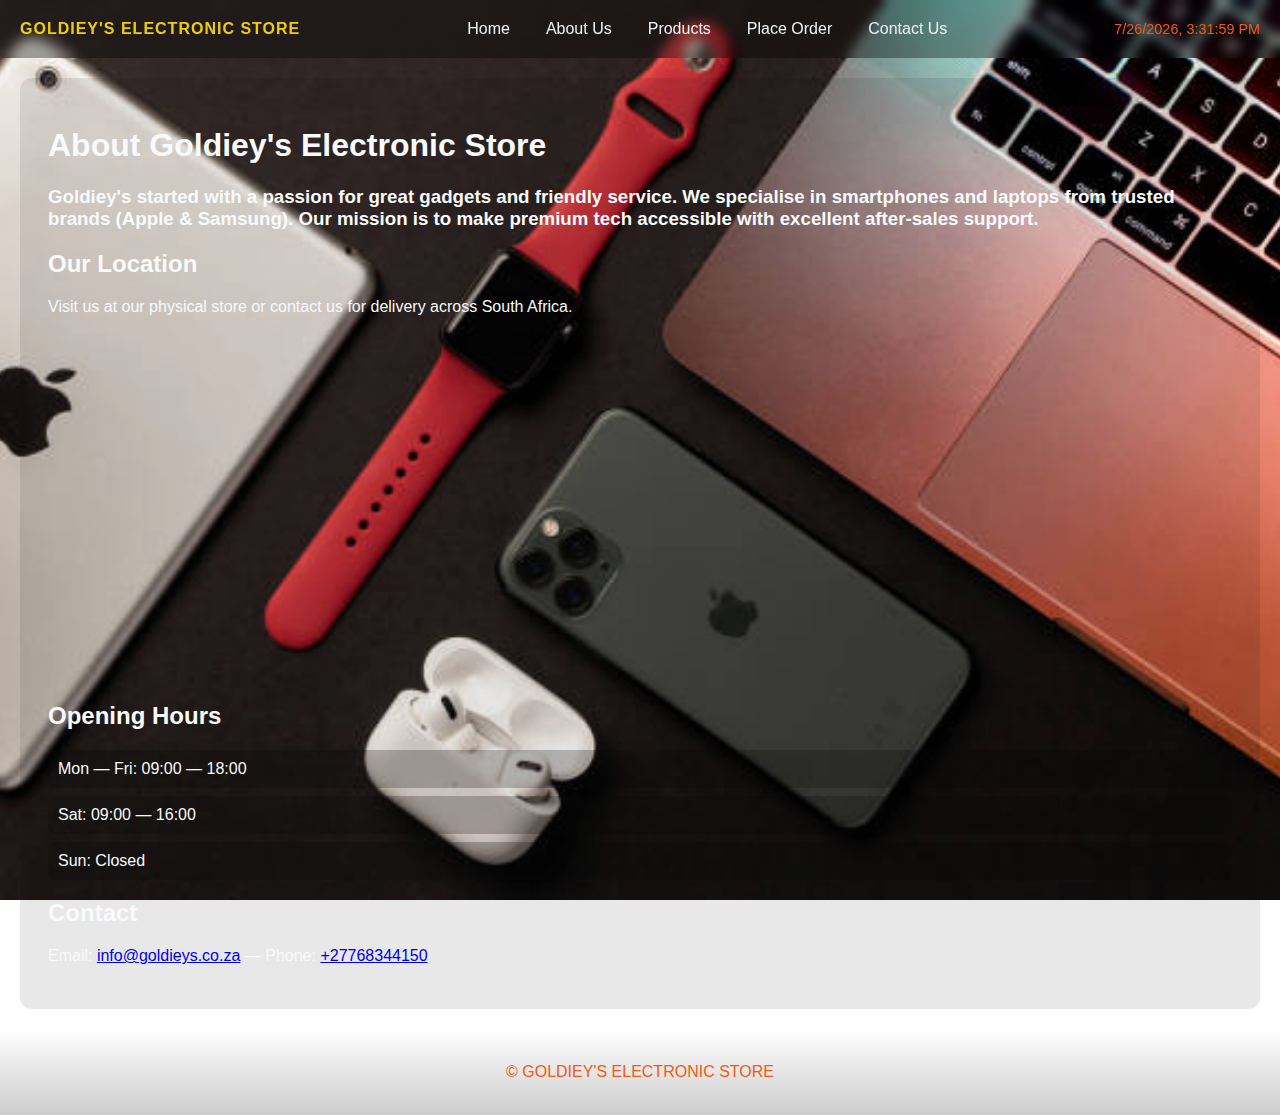
<file: PAGES/about.html>
<!doctype html>
<html lang="en">
<head>
  <meta charset="utf-8" />
  <meta name="viewport" content="width=device-width, initial-scale=1" />
  <title>About — GOLDIEY'S ELECTRONIC STORE</title>
  <link rel="stylesheet" href="../CSS/style.css">
</head>
<body>
  <!-- about.html -->
<body class="about-page">

  <header class="site-header">
    <div class="brand">GOLDIEY'S ELECTRONIC STORE</div>
    <button id="mobileToggle" class="mobile-toggle">☰</button>
    <nav class="nav">
      <a href="../index.html" class="nav-link">Home</a>
      <a href="about.html" class="nav-link">About Us</a>
      <a href="products.html" class="nav-link">Products</a>
      <a href="order.html" class="nav-link">Place Order</a>
      <a href="contact.html" class="nav-link">Contact Us</a>
    </nav>
    <div class="header-right">
      <span id="datetime" class="datetime"></span>
    </div>
  </header>

  <main class="page about-page">
    <h1>About Goldiey's Electronic Store</h1>
    <h3><p>Goldiey's started with a passion for great gadgets and friendly service. We specialise in smartphones and laptops from trusted brands (Apple &amp; Samsung). Our mission is to make premium tech accessible with excellent after-sales support.</p></h3>

    <section aria-labelledby="locationHeading">
      <h2 id="locationHeading">Our Location</h2>
      <p>Visit us at our physical store or contact us for delivery across South Africa.</p>
      <div class="map-container" aria-hidden="false">
        <!-- Replace the q= parameter with your exact address if desired -->
        <iframe
          title="Goldieys Location"
          src="https://www.google.com/maps?q=Johannesburg%20South%20Africa&output=embed"
          loading="lazy"
          referrerpolicy="no-referrer-when-downgrade"></iframe>
      </div>
    </section>

    <section aria-labelledby="hoursHeading">
      <h2 id="hoursHeading">Opening Hours</h2>
      <ul class="hours">
        <li>Mon — Fri: 09:00 — 18:00</li>
        <li>Sat: 09:00 — 16:00</li>
        <li>Sun: Closed</li>
      </ul>
    </section>

    <section aria-labelledby="contactHeading">
      <h2 id="contactHeading">Contact</h2>
      <p>Email: <a href="mailto:info@goldieys.co.za">info@goldieys.co.za</a> — Phone: <a href="tel:+27123456789">+27768344150</a></p>
    </section>
  </main>

  <footer class="site-footer">
    <p>© <span id="year"></span> GOLDIEY'S ELECTRONIC STORE</p>
  </footer>

  <script src="../JS VALIDATION/validation.js"></script>
</body>
</html>
</file>
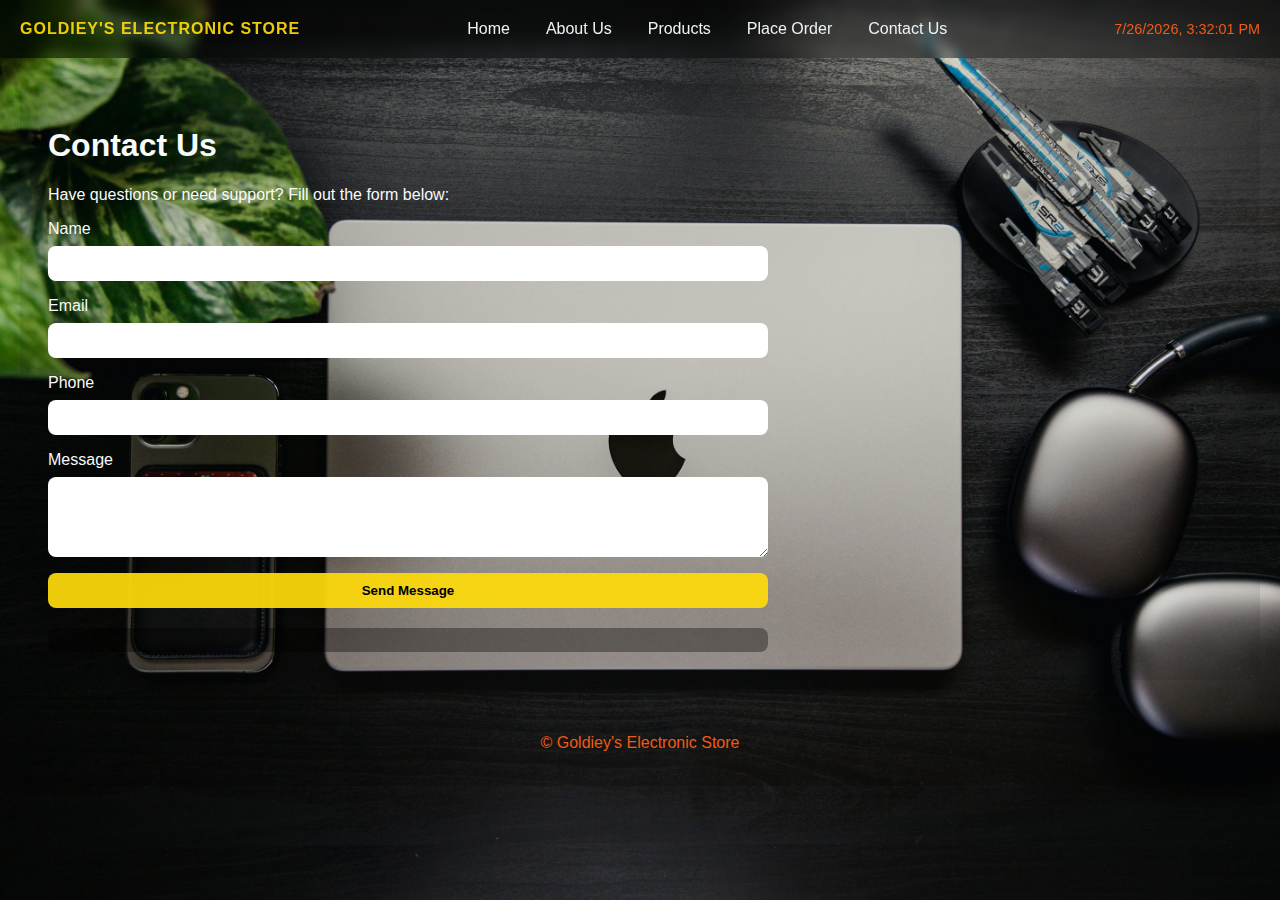
<file: PAGES/contact.html>
<!DOCTYPE html>
<html lang="en">
<head>
  <meta charset="UTF-8">
  <meta name="viewport" content="width=device-width, initial-scale=1.0">
  <title>Contact Us — Goldiey's Electronic Store</title>
  <link rel="stylesheet" href="../CSS/style.css">
</head>
<body>
    <!-- contact.html -->
<body class="contact-page">

  <header class="site-header">
    <div class="brand">GOLDIEY'S ELECTRONIC STORE</div>
    <button id="mobileToggle" class="mobile-toggle">☰</button>
    <nav class="nav">
      <a class="nav-link" href="../index.html">Home</a>
      <a class="nav-link" href="about.html">About Us</a>
      <a class="nav-link" href="products.html">Products</a>
      <a class="nav-link" href="order.html">Place Order</a>
      <a class="nav-link" href="contact.html">Contact Us</a>
    </nav>
    <div class="header-right">
      <span id="datetime" class="datetime"></span>
    </div>
  </header>

  <main class="page contact-page">
    <h1>Contact Us</h1>
    <p>Have questions or need support? Fill out the form below:</p>

    <form id="contactForm" novalidate>
      <label for="name">Name</label>
      <input type="text" id="name" name="name">
      <span class="error" id="errName"></span>

      <label for="email">Email</label>
      <input type="email" id="email" name="email">
      <span class="error" id="errEmail"></span>

      <label for="phone">Phone</label>
      <input type="text" id="phone" name="phone">
      <span class="error" id="errPhone"></span>

      <label for="message">Message</label>
      <textarea id="message" name="message" rows="4"></textarea>
      <span class="error" id="errMessage"></span>

      <button type="submit" class="btn">Send Message</button>
      <div class="feedback" id="feedback"></div>
    </form>
  </main>

  <footer class="site-footer">
    <p>&copy; <span id="year"></span> Goldiey's Electronic Store</p>
  </footer>

  <script src="../JS VALIDATION/validation.js"></script>
</body>
</html>
</file>
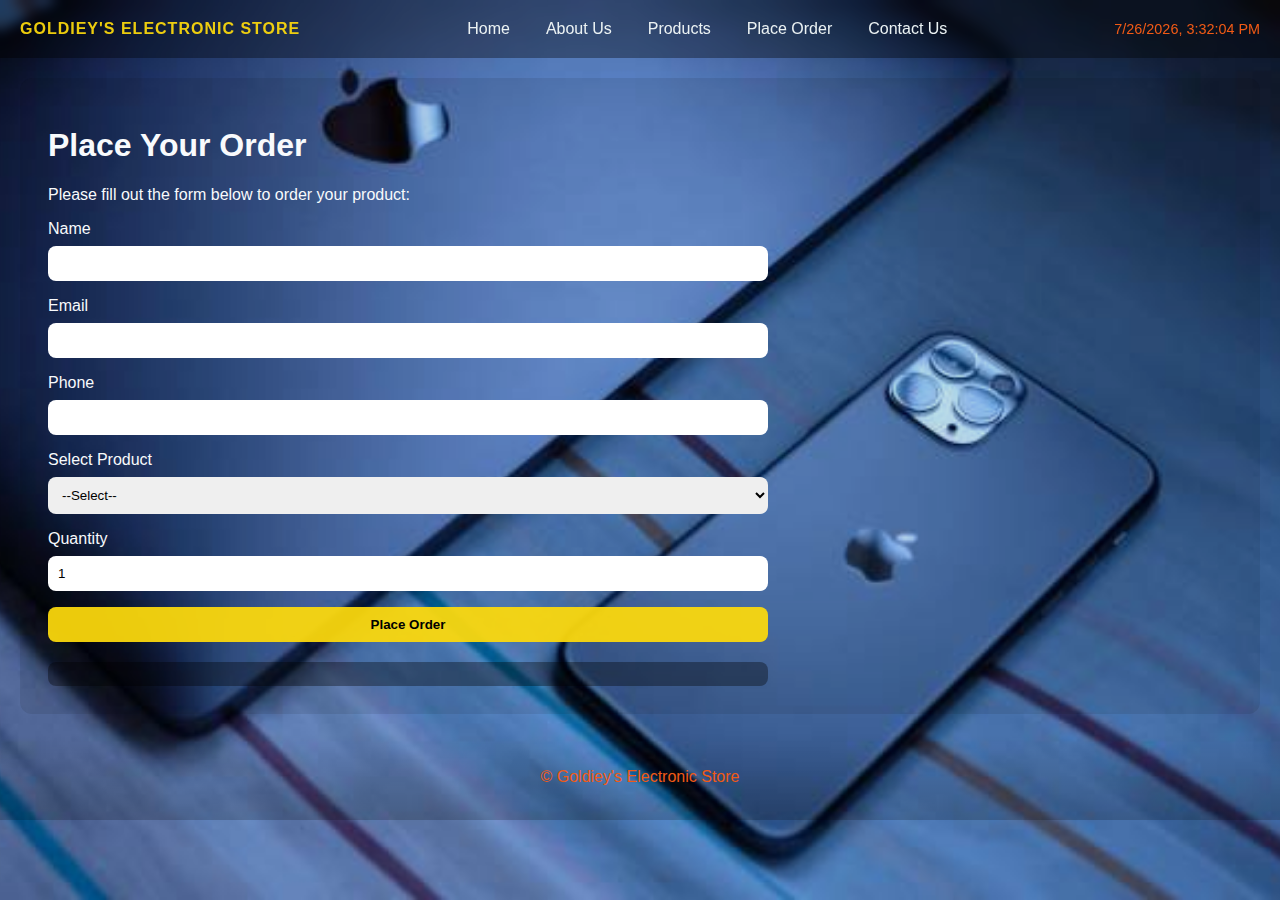
<file: PAGES/order.html>
<!DOCTYPE html>
<html lang="en">
<head>
  <meta charset="UTF-8">
  <meta name="viewport" content="width=device-width, initial-scale=1.0">
  <title>Place Order — Goldiey's Electronic Store</title>
  <link rel="stylesheet" href="../CSS/style.css">
</head>
<body>
  <!-- order.html -->
<body class="order-page">

  <header class="site-header">
    <div class="brand">GOLDIEY'S ELECTRONIC STORE</div>
    <button id="mobileToggle" class="mobile-toggle">☰</button>
    <nav class="nav">
      <a class="nav-link" href="../index.html">Home</a>
      <a class="nav-link" href="about.html">About Us</a>
      <a class="nav-link" href="products.html">Products</a>
      <a class="nav-link" href="order.html">Place Order</a>
      <a class="nav-link" href="contact.html">Contact Us</a>
    </nav>
    <div class="header-right">
      <span id="datetime" class="datetime"></span>
    </div>
  </header>

  <main class="page order-page">
    <h1>Place Your Order</h1>
    <p>Please fill out the form below to order your product:</p>

    <form id="orderForm" novalidate>
      <label for="customerName">Name</label>
      <input type="text" id="customerName" name="customerName">
      <span class="error" id="errCustomerName"></span>

      <label for="customerEmail">Email</label>
      <input type="email" id="customerEmail" name="customerEmail">
      <span class="error" id="errCustomerEmail"></span>

      <label for="customerPhone">Phone</label>
      <input type="text" id="customerPhone" name="customerPhone">
      <span class="error" id="errCustomerPhone"></span>

      <label for="productSelect">Select Product</label>
      <select id="productSelect" name="productSelect">
        <option value="">--Select--</option>
        <option value="appleLaptop">Apple Laptop</option>
        <option value="samsungLaptop">Samsung Laptop</option>
        <option value="applePhone">Apple Phone</option>
        <option value="samsungPhone">Samsung Phone</option>
      </select>
      <span class="error" id="errProductSelect"></span>

      <label for="quantity">Quantity</label>
      <input type="number" id="quantity" name="quantity" min="1" value="1">
      <span class="error" id="errQuantity"></span>

      <button type="submit" class="btn">Place Order</button>
      <div class="feedback" id="orderFeedback"></div>
    </form>
  </main>

  <footer class="site-footer">
    <p>&copy; <span id="year"></span> Goldiey's Electronic Store</p>
  </footer>

  <script src="../JS VALIDATION/validation.js"></script>
</body>
</html>
</file>
<file: CSS/style.css>
/* style.css for per-page background images */
:root {
  --accent: #fdd90cee;
  --dark: #1613db;
  --muted: #f15a15;
  --glass: rgba(160, 16, 243, 0.795);
}
* { box-sizing: border-box; }
body { font-family: Inter, system-ui, Segoe UI, Arial; color: #f8fafc; margin: 0; }

/* Default page background */
.page { padding: 28px; border-radius: 12px; margin: 20px; background: rgba(12, 9, 9, 0.096); }

/* Per-page background images */
body.index-page { background: url('IMAGES/background\ contact.jpg') no-repeat center center fixed; background-size: cover; }
body.about-page { background: url('../IMAGES/background\ about.jpg') no-repeat center center fixed; background-size: cover; }
body.products-page { background: url('../IMAGES/background\ product.jpg') no-repeat center center fixed; background-size: cover; }
body.contact-page { background: url('../IMAGES/background\ home.jpg') no-repeat center center fixed; background-size: cover; }
body.order-page { background: url('../IMAGES/background\ order.jpg') no-repeat center center fixed; background-size: cover; }

/* Header, nav, footer, forms remain styled */
.site-header { display: flex; align-items: center; justify-content: space-between; padding: 12px 20px; background: rgba(0,0,0,0.35); backdrop-filter: blur(6px); position: sticky; top: 0; z-index: 50; }
.brand { font-weight: 700; color: var(--accent); letter-spacing: 1px; }
.nav { display: flex; gap: 12px; }
.nav-link { color: #ebf2f3; text-decoration: none; padding: 8px 12px; border-radius: 8px; }
.nav-link:hover { background: var(--glass); }
.header-right { display: flex; align-items: center; gap: 12px; }
.datetime { font-size: 0.9rem; color: var(--muted); }
.mobile-toggle { display: none; background: none; border: 0; color: #f30c0c; font-size: 1.4rem; }

.hero { display: flex; align-items: center; justify-content: center; min-height: 60vh; position: relative; text-align: center; padding: 40px; border-radius: 12px; margin: 20px; }
.hero-content { position: relative; z-index: 1; color: #fff; max-width: 900px; }
.hero h1 { font-size: 2.4rem; margin: 0; }
.cta { display: inline-block; margin-top: 12px; padding: 12px 20px; background: var(--accent); color: #071127; border-radius: 999px; text-decoration: none; font-weight: 600; }

.features { display: grid; grid-template-columns: repeat(auto-fit, minmax(220px,1fr)); gap: 16px; padding: 28px; }
.features article { background: rgba(0,0,0,0.35); padding: 18px; border-radius: 12px; }
.features h3 { margin: 0 0 6px; }

.map-container { height: 350px; border-radius: 12px; overflow: hidden; }
.map-container iframe { width: 100%; height: 100%; border: 0; }
.hours { list-style: none; padding: 0; }
.hours li { background: hwb(270 3% 96% / 0.24); padding: 10px; border-radius: 8px; margin-bottom: 8px; }

.search-row { display: flex; gap: 12px; margin-bottom: 12px; }
.search-row input, .search-row select { padding: 10px; border-radius: 8px; border: 0; min-width: 0; }
.accordion-btn { width: 100%; text-align: left; padding: 12px; border-radius: 8px; background: rgba(0,0,0,0.35); border: 0; margin-top: 10px; }
.panel { display: none; padding: 12px 0; }
.brand-tabs { display: flex; gap: 8px; margin-bottom: 12px; }
.brand-btn { padding: 8px 12px; border-radius: 8px; border: 0; background: var(--glass); }
.product-grid { display: grid; grid-template-columns: repeat(auto-fit, minmax(200px,1fr)); gap: 12px; }
.product-card { background: rgba(228, 6, 6, 0.932); padding: 12px; border-radius: 12px; text-align: center; }
.product-card img { max-width: 100%; height: 140px; object-fit: cover; border-radius: 8px; }
.view-image { margin-top: 8px; padding: 8px 10px; border-radius: 8px; border: 0; }

.lightbox { position: fixed; inset: 0; display: none; align-items: center; justify-content: center; background: rgba(2,6,23,0.7); }
.lightbox-content { max-width: 900px; width: 90%; background: #fff; padding: 12px; border-radius: 8px; }
.lightbox-content img { max-width: 100%; height: auto; }
.close-lightbox { float: right; border: 0; background: none; font-size: 1.2rem; }

form { max-width: 720px; display: grid; gap: 8px; }
input, textarea, select { padding: 10px; border-radius: 8px; border: 0; }
.btn { padding: 10px 14px; border-radius: 8px; border: 0; background: var(--accent); font-weight: 700; }
.error { color: #f00c0c; font-size: 0.9rem; }
.feedback { margin-top: 12px; padding: 12px; border-radius: 8px; background: rgba(0,0,0,0.35); }

.site-footer { padding: 18px; text-align: center; color: var(--muted); background: linear-gradient(180deg,transparent,rgba(0,0,0,0.2)); }

@media(max-width:800px) { .nav { display: none; } .mobile-toggle { display: block; } }

/* Updated CSS for product cards, filters, and lightbox */

body {
  margin: 0;
  padding: 0;
  font-family: Arial, sans-serif;
  background-size: cover;
  background-position: center;
  background-repeat: no-repeat;
}

/* Container for product grid */
.product-grid {
  display: grid;
  grid-template-columns: repeat(auto-fit, minmax(220px, 1fr));
  gap: 20px;
  padding: 20px;
}

/* Product Card */
.product-card {
  background: rgba(0, 0, 0, 0.6); /* darker overlay */
  padding: 12px;
  border-radius: 10px;
  text-align: center;
}

.product-card h4 {
  color: #fff;
  font-weight: 700;
  margin-top: 8px;
}


.product-card img {
  width: 100%;
  height: 160px;
  object-fit: cover;
  border-radius: 8px;
}



/* View Button */
.view-btn {
  background: rgba(246, 10, 10, 0.95);
  color: #111;
  border: none;
  padding: 8px 14px;
  border-radius: 10px;
  font-weight: bold;
  cursor: pointer;
  margin-top: 10px;
  transition: 0.2s;
}

.view-btn:hover {
  transform: translateY(-3px);
  box-shadow: 0 6px 18px rgba(0,0,0,0.25);
}

/* Filter Buttons */

.filter-btn {
    display: inline-block;
    background: #a73ef3 !important;   /* strong purple */
    color: #ffffff !important;         /* bright white text */
    padding: 10px 18px;
    border-radius: 12px;
    border: none;
    font-weight: 700;
    cursor: pointer;
    margin: 8px;
    text-shadow: 0 2px 4px rgba(0,0,0,0.6);  /* makes the text visible on ANY background */
    box-shadow: 0 6px 18px rgba(0,0,0,0.25); /* glow effect */
    transition: 0.2s ease;
}

.filter-btn:hover {
    background: #7b11d3 !important;  /* darker purple on hover */
    transform: translateY(-3px);
}

.filter-btn.active {
    background: #7b11d3 !important;
    box-shadow: 0 8px 20px rgba(167,62,243,0.4);
    transform: translateY(-2px);
}

/* Search Bar */
#productSearch {
  padding: 12px;
  border-radius: 10px;
  border: none;
  width: 250px;
  background: rgba(255,255,255,0.9);
  margin: 20px 0;
}

/* Lightbox */
#lightbox {
  position: fixed;
  top: 0;
  left: 0;
  width: 100%;
  height: 100%;
  display: flex;
  align-items: center;
  justify-content: center;
  background: rgba(0,0,0,0.88);
  visibility: hidden;
  opacity: 0;
  transition: opacity 0.2s ease;
  z-index: 9999;
}

#lightbox.visible {
  visibility: visible;
  opacity: 1;
}

#lightbox img {
  max-width: 92%;
  max-height: 88vh;
  border-radius: 10px;
  box-shadow: 0 30px 60px rgba(0,0,0,0.6);
}
/* Fix Product Category Accordion Buttons */
.accordion-btn {
    background: rgba(0, 0, 0, 0.75);   /* Dark grey/black solid */
    color: white;
    padding: 15px 20px;
    border-radius: 10px;
    font-size: 18px;
    font-weight: bold;
    cursor: pointer;
    width: 100%;
    text-align: left;
    border: none;
    transition: 0.3s ease;
}

/* Hover effect to make it nicer */
.accordion-btn:hover {
    background: rgba(0, 0, 0, 0.9);
}

/* When accordion panel opens */
.panel {
    background: rgba(255, 255, 255, 0.9); /* Light background for content */
    padding: 15px;
    border-radius: 10px;
    margin-top: 5px;
}
</file>
